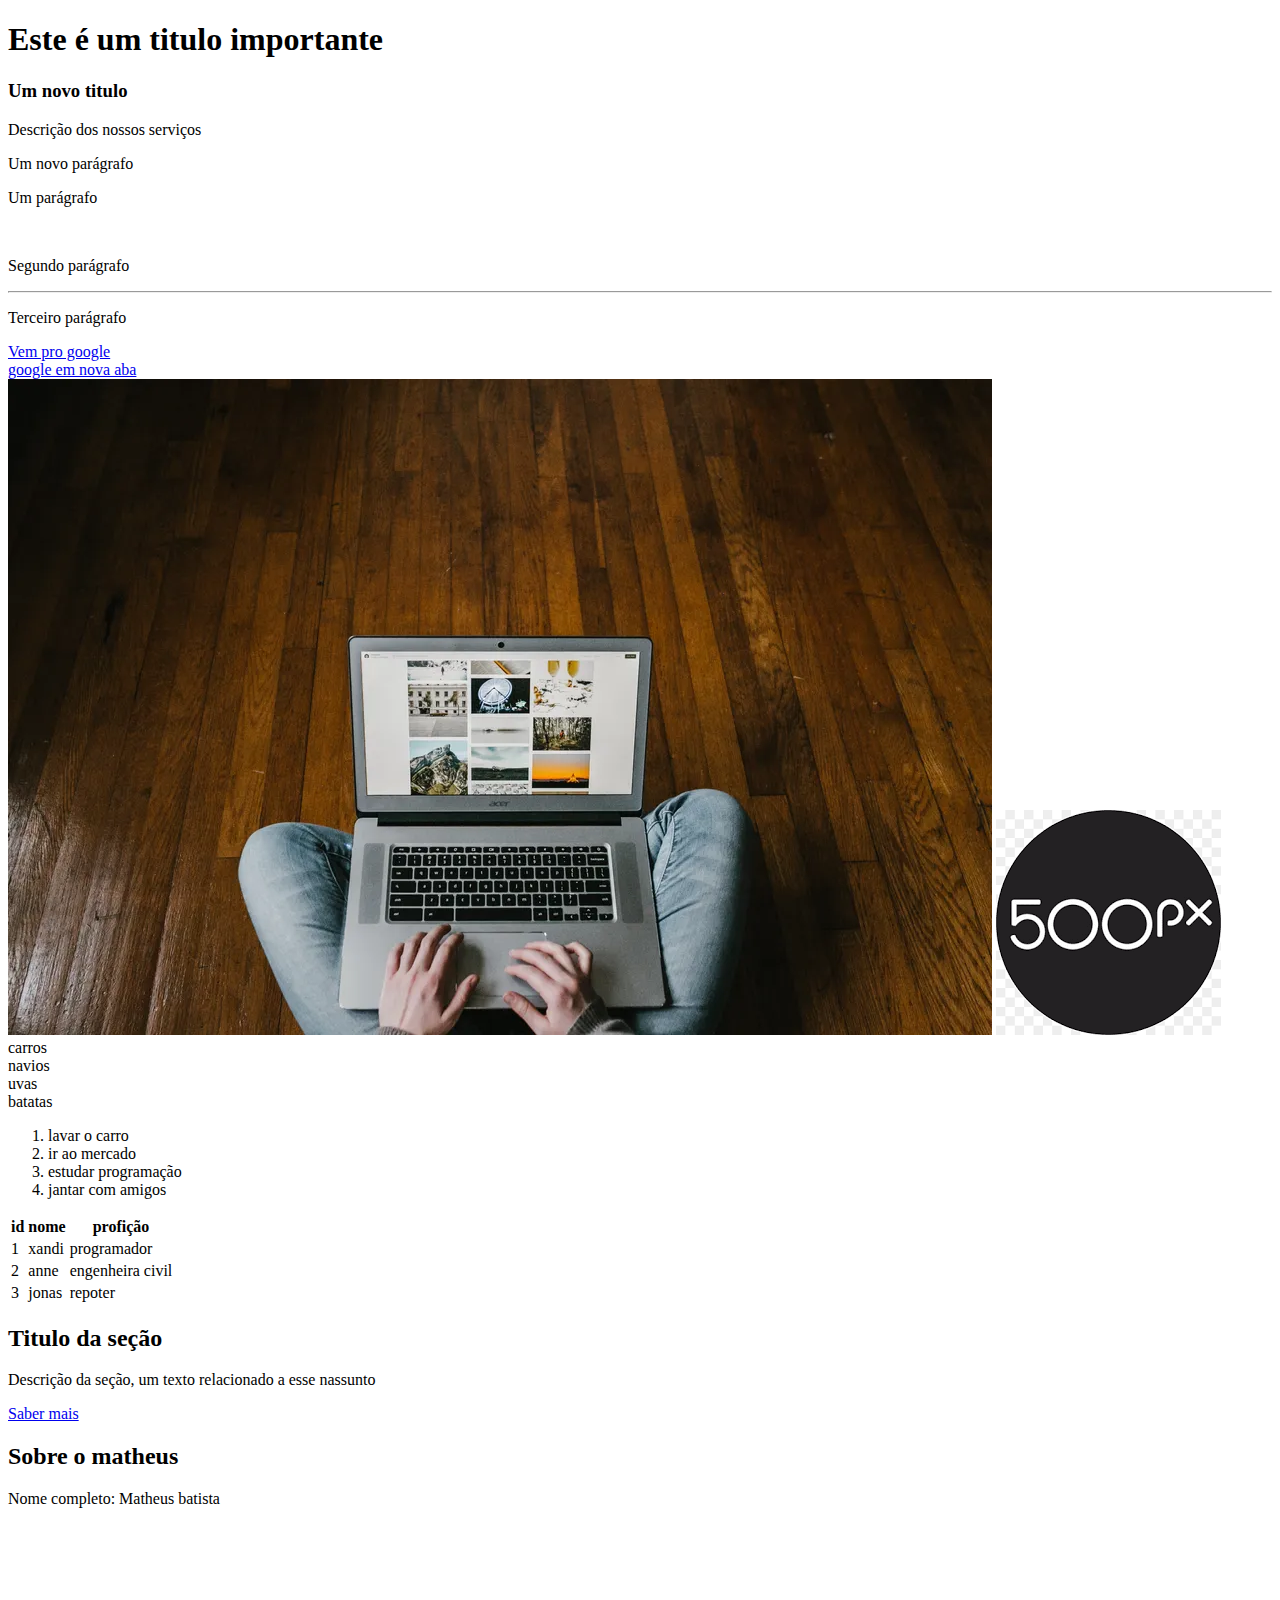
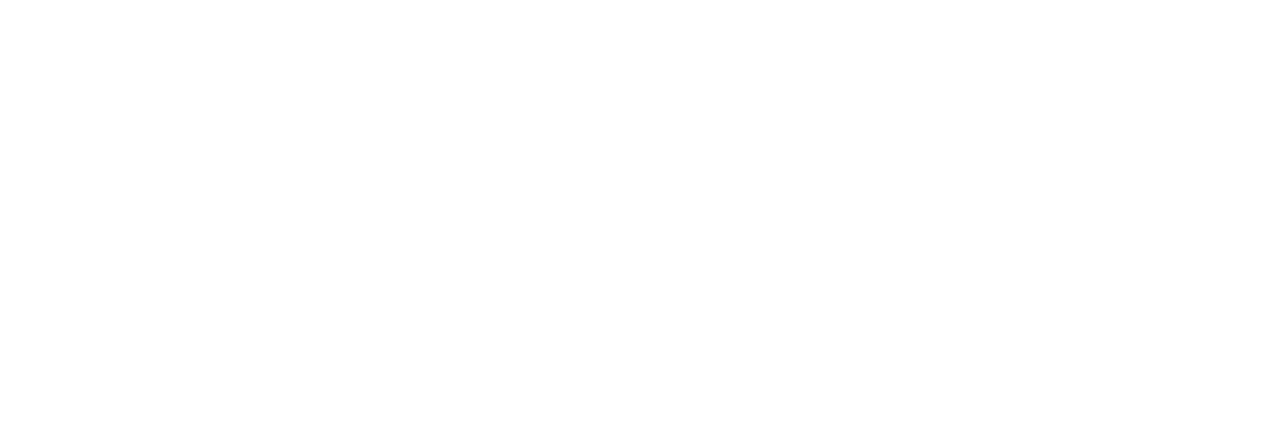
<file: index.html>
<!DOCTYPE html>
<html>
    <head>
        <title>jogo mais dificilllll</title>
    </head>
    <body style="padding-bottom: 500px;">
        <!--1- Titulos-->
       <h1>Este é um titulo importante</h1>
       <h3>Um novo  titulo</h3>
        <!--2- Parágrafos-->
       <p>Descrição dos nossos serviços</p>
       <p>Um novo parágrafo</p>
    <!--3- Tags sem conteudo-->
       <p>Um parágrafo</p>
       <br/>
       <p>Segundo parágrafo</p>
       <hr/>
       <p>Terceiro parágrafo</p>
       <!--4- Comentários-->
      <!--Este é um comentário-->

      <!-- 5 - Atributos -->
       <a href="https://google.com">Vem pro google</a>
       <br>
       <!-- 6 - Abrir link nova aba-->
       <a href="https://google.com" target="_blank">google em nova aba</a>
       <br>
       
       <!-- 7- Imagem -->
       <img src="img/img.webp"/>
       <!-- 8 - Atributo alt-->
       <img src="img/png imagem.png" alt=" imagem de 500 px"

       <ul>
        <li>carros</li>
        <li>navios</li>
        <li>uvas</li>
        <li>batatas</li>
       </ul>

       <!-- 10 - Listas ordenadas-->
       <ol>
        <li>lavar o carro</li>
        <li>ir ao mercado</li>
        <li>estudar programação</li>
        <li>jantar com amigos</li>
       </ol>
     <!-- 11 - Tabelas-->
      <table>
        <tr>
            <th>id</th>
            <th>nome</th>
            <th>profição</th>
        </tr>
        <tr>
            <td>1</td>
            <td>xandi</td>
            <td>programador</td>
        </tr>
        <tr>
            <td>2</td>
            <td>anne</td>
            <td>engenheira civil</td>
        </tr>
        <tr>
            <td>3</td>
            <td>jonas</td>
            <td>repoter</td>
        </tr>
    </table>
        <!-- 12- Div-->
        <div>
            <h2>Titulo da seção</h2>
            <p>Descrição da seção, um texto relacionado a esse nassunto</p>
            <a href="#">Saber mais</a>
        </div>
<div>
    <h2>Sobre o matheus</h2>
    <p>Nome completo: Matheus batista</p>
</div>


      

    </body>
</html>
</file>
